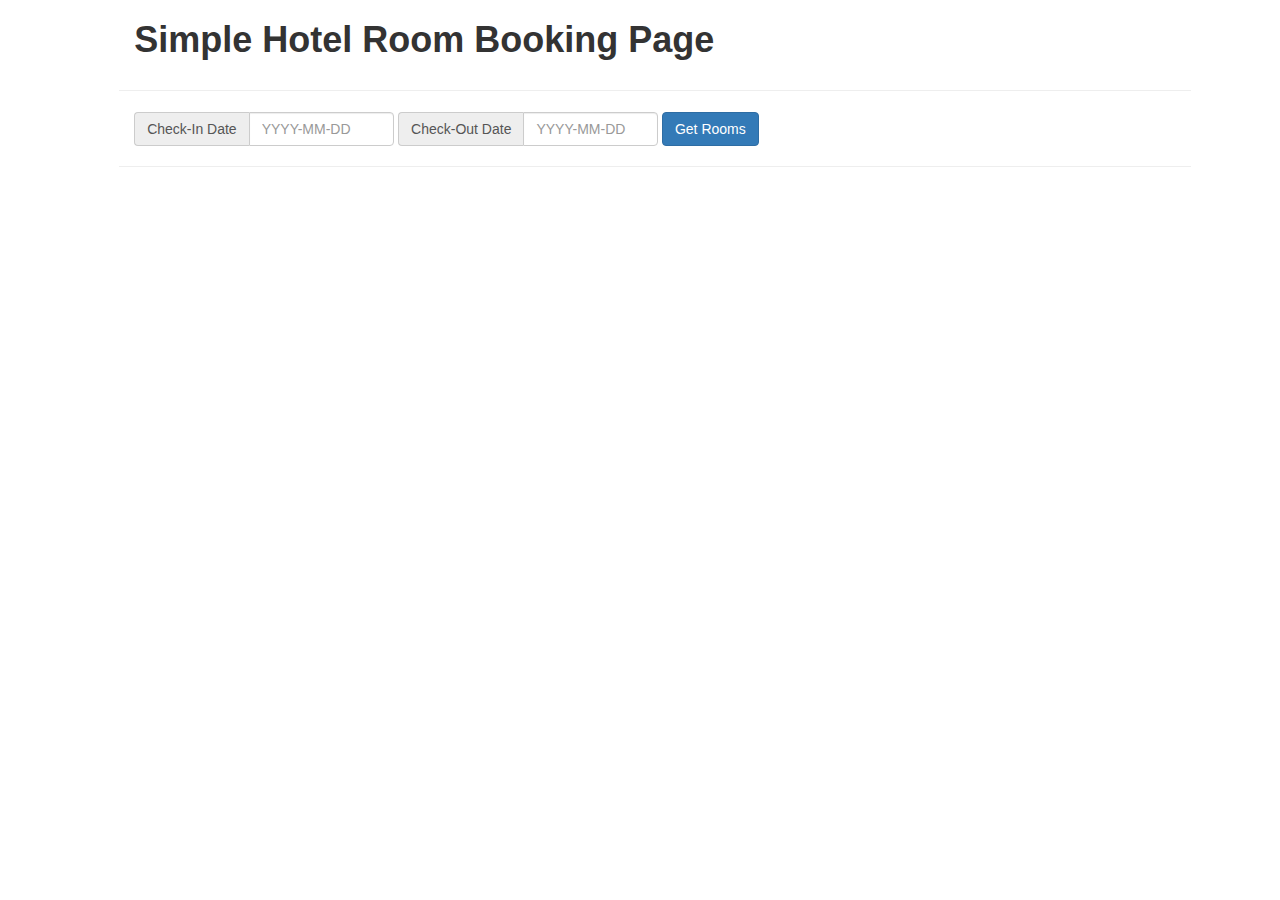
<file: index.html>
<!doctype html>

<html lang="en">
<head>
  <meta charset="utf-8">
  <title>Simple Hotel Room Booking Page</title>
  <link rel="stylesheet" href="//netdna.bootstrapcdn.com/bootstrap/3.1.1/css/bootstrap.min.css">
  <!-- <link rel="stylesheet" type="text/css" href="stylesheets/bootstrap/bootstrap.min.css"> -->
  <link rel="stylesheet" type="text/css" href="stylesheets/datepicker/datepicker.css">
  <link rel="stylesheet" type="text/css" href="stylesheets/application.css">
  <!-- Load the script "js/main.js" as our entry point -->
  <script data-main="javascripts/main" src="javascripts/libs/require/require.js"></script>
</head>
<body>
  <div class="container-fluid">
    <div class="col-md-10 col-md-offset-1 col-sm-12"><h1><strong>Simple Hotel Room Booking Page</strong></h1></div>
    <hr class="col-md-10 col-md-offset-1" />
    <div id="page" class="col-md-10 col-md-offset-1 col-sm-12">Loading...</div>
    <hr class="col-md-10 col-md-offset-1" />

    <div id="booking-results" class="col-md-8 col-md-offset-1 col-sm-9"></div>
    <div id="cart" class="col-md-2 col-sm-3"></div>
  </div>
</body>
</html>
</file>
<file: stylesheets/application.css>
body, html, .container-fluid {
  height: 100%;
}

.btn:focus {
  outline: none;
}

.glyphicon.bigger {
  font-size: 1.5em;
}

#booking-results {
  border-style: none;
  border-radius: 4px;
  border-color: #ddd;
}

.scroll-window {
  height: 100%;
  overflow: auto;
}

.titlize {
  text-transform: capitalize;
}
</file>
<file: stylesheets/datepicker/datepicker.css>
/*!
 * Datepicker for Bootstrap
 *
 * Copyright 2012 Stefan Petre
 * Licensed under the Apache License v2.0
 * http://www.apache.org/licenses/LICENSE-2.0
 *
 */
.datepicker {
  top: 0;
  left: 0;
  padding: 4px;
  margin-top: 1px;
  -webkit-border-radius: 4px;
  -moz-border-radius: 4px;
  border-radius: 4px;
  /*.dow {
    border-top: 1px solid #ddd !important;
  }*/

}
.datepicker:before {
  content: '';
  display: inline-block;
  border-left: 7px solid transparent;
  border-right: 7px solid transparent;
  border-bottom: 7px solid #ccc;
  border-bottom-color: rgba(0, 0, 0, 0.2);
  position: absolute;
  top: -7px;
  left: 6px;
}
.datepicker:after {
  content: '';
  display: inline-block;
  border-left: 6px solid transparent;
  border-right: 6px solid transparent;
  border-bottom: 6px solid #ffffff;
  position: absolute;
  top: -6px;
  left: 7px;
}
.datepicker > div {
  display: none;
}
.datepicker table {
  width: 100%;
  margin: 0;
}
.datepicker td,
.datepicker th {
  text-align: center;
  width: 20px;
  height: 20px;
  -webkit-border-radius: 4px;
  -moz-border-radius: 4px;
  border-radius: 4px;
}
.datepicker td.day:hover {
  background: #eeeeee;
  cursor: pointer;
}
.datepicker td.day.disabled {
  color: #eeeeee;
}
.datepicker td.old,
.datepicker td.new {
  color: #999999;
}
.datepicker td.active,
.datepicker td.active:hover {
  color: #ffffff;
  background-color: #006dcc;
  background-image: -moz-linear-gradient(top, #0088cc, #0044cc);
  background-image: -webkit-gradient(linear, 0 0, 0 100%, from(#0088cc), to(#0044cc));
  background-image: -webkit-linear-gradient(top, #0088cc, #0044cc);
  background-image: -o-linear-gradient(top, #0088cc, #0044cc);
  background-image: linear-gradient(to bottom, #0088cc, #0044cc);
  background-repeat: repeat-x;
  filter: progid:DXImageTransform.Microsoft.gradient(startColorstr='#ff0088cc', endColorstr='#ff0044cc', GradientType=0);
  border-color: #0044cc #0044cc #002a80;
  border-color: rgba(0, 0, 0, 0.1) rgba(0, 0, 0, 0.1) rgba(0, 0, 0, 0.25);
  *background-color: #0044cc;
  /* Darken IE7 buttons by default so they stand out more given they won't have borders */

  filter: progid:DXImageTransform.Microsoft.gradient(enabled = false);
  color: #fff;
  text-shadow: 0 -1px 0 rgba(0, 0, 0, 0.25);
}
.datepicker td.active:hover,
.datepicker td.active:hover:hover,
.datepicker td.active:focus,
.datepicker td.active:hover:focus,
.datepicker td.active:active,
.datepicker td.active:hover:active,
.datepicker td.active.active,
.datepicker td.active:hover.active,
.datepicker td.active.disabled,
.datepicker td.active:hover.disabled,
.datepicker td.active[disabled],
.datepicker td.active:hover[disabled] {
  color: #ffffff;
  background-color: #0044cc;
  *background-color: #003bb3;
}
.datepicker td.active:active,
.datepicker td.active:hover:active,
.datepicker td.active.active,
.datepicker td.active:hover.active {
  background-color: #003399 \9;
}
.datepicker td span {
  display: block;
  width: 47px;
  height: 54px;
  line-height: 54px;
  float: left;
  margin: 2px;
  cursor: pointer;
  -webkit-border-radius: 4px;
  -moz-border-radius: 4px;
  border-radius: 4px;
}
.datepicker td span:hover {
  background: #eeeeee;
}
.datepicker td span.active {
  color: #ffffff;
  background-color: #006dcc;
  background-image: -moz-linear-gradient(top, #0088cc, #0044cc);
  background-image: -webkit-gradient(linear, 0 0, 0 100%, from(#0088cc), to(#0044cc));
  background-image: -webkit-linear-gradient(top, #0088cc, #0044cc);
  background-image: -o-linear-gradient(top, #0088cc, #0044cc);
  background-image: linear-gradient(to bottom, #0088cc, #0044cc);
  background-repeat: repeat-x;
  filter: progid:DXImageTransform.Microsoft.gradient(startColorstr='#ff0088cc', endColorstr='#ff0044cc', GradientType=0);
  border-color: #0044cc #0044cc #002a80;
  border-color: rgba(0, 0, 0, 0.1) rgba(0, 0, 0, 0.1) rgba(0, 0, 0, 0.25);
  *background-color: #0044cc;
  /* Darken IE7 buttons by default so they stand out more given they won't have borders */

  filter: progid:DXImageTransform.Microsoft.gradient(enabled = false);
  color: #fff;
  text-shadow: 0 -1px 0 rgba(0, 0, 0, 0.25);
}
.datepicker td span.active:hover,
.datepicker td span.active:focus,
.datepicker td span.active:active,
.datepicker td span.active.active,
.datepicker td span.active.disabled,
.datepicker td span.active[disabled] {
  color: #ffffff;
  background-color: #0044cc;
  *background-color: #003bb3;
}
.datepicker td span.active:active,
.datepicker td span.active.active {
  background-color: #003399 \9;
}
.datepicker td span.old {
  color: #999999;
}
.datepicker th.switch {
  width: 145px;
}
.datepicker th.next,
.datepicker th.prev {
  font-size: 21px;
}
.datepicker thead tr:first-child th {
  cursor: pointer;
}
.datepicker thead tr:first-child th:hover {
  background: #eeeeee;
}
.input-append.date .add-on i,
.input-prepend.date .add-on i {
  display: block;
  cursor: pointer;
  width: 16px;
  height: 16px;
}
</file>
